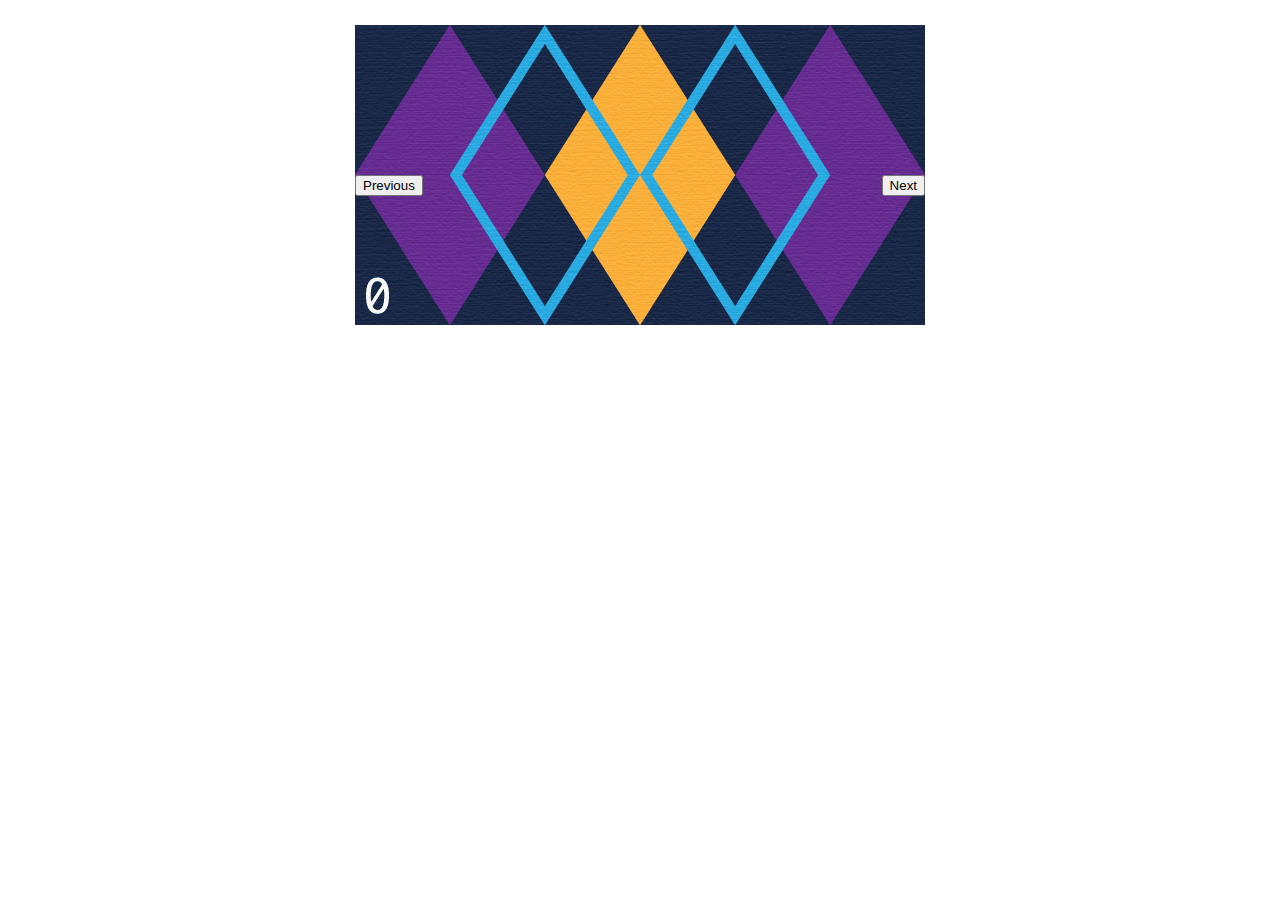
<file: index.html>
<!DOCTYPE HTML>
<html>
<head>
	<meta charset="utf-8">
	<title>Slideshow</title>
	<link href="css/general.css" rel="stylesheet">
</head>

<body>
	<div class="slide-group">
		<div class="slides">
			<img class="current" src="images/slides/argyle-0.png" alt="">
			<img src="images/slides/argyle-1.png" alt="">
			<img src="images/slides/argyle-2.png" alt="">
			<img src="images/slides/argyle-3.png" alt="">
			<img src="images/slides/argyle-4.png" alt="">
		</div>
		<button id="prev">Previous</button>
		<button id="next">Next</button>
	</div>


	<script src="https://ajax.googleapis.com/ajax/libs/jquery/1.7.1/jquery.min.js"></script>
	<script src="js/slides.js"></script>
</body>
</html>
</file>
<file: css/general.css>
@charset "utf-8";
/* CSS Document */

.slide-group {
	width: 570px;
	height:300px;
	margin: 25px auto;
	position:relative;
}

.slides img {
	position:absolute;
	top: 0;
	left: 0;	
}

.current {
	z-index:100;
}

#prev {
	position:absolute;
	z-index: 500;
	left: 0;
	top: 50%;
}

#next {
	position:absolute;
	z-index: 500;
	right: 0;
	top: 50%;
}
</file>
